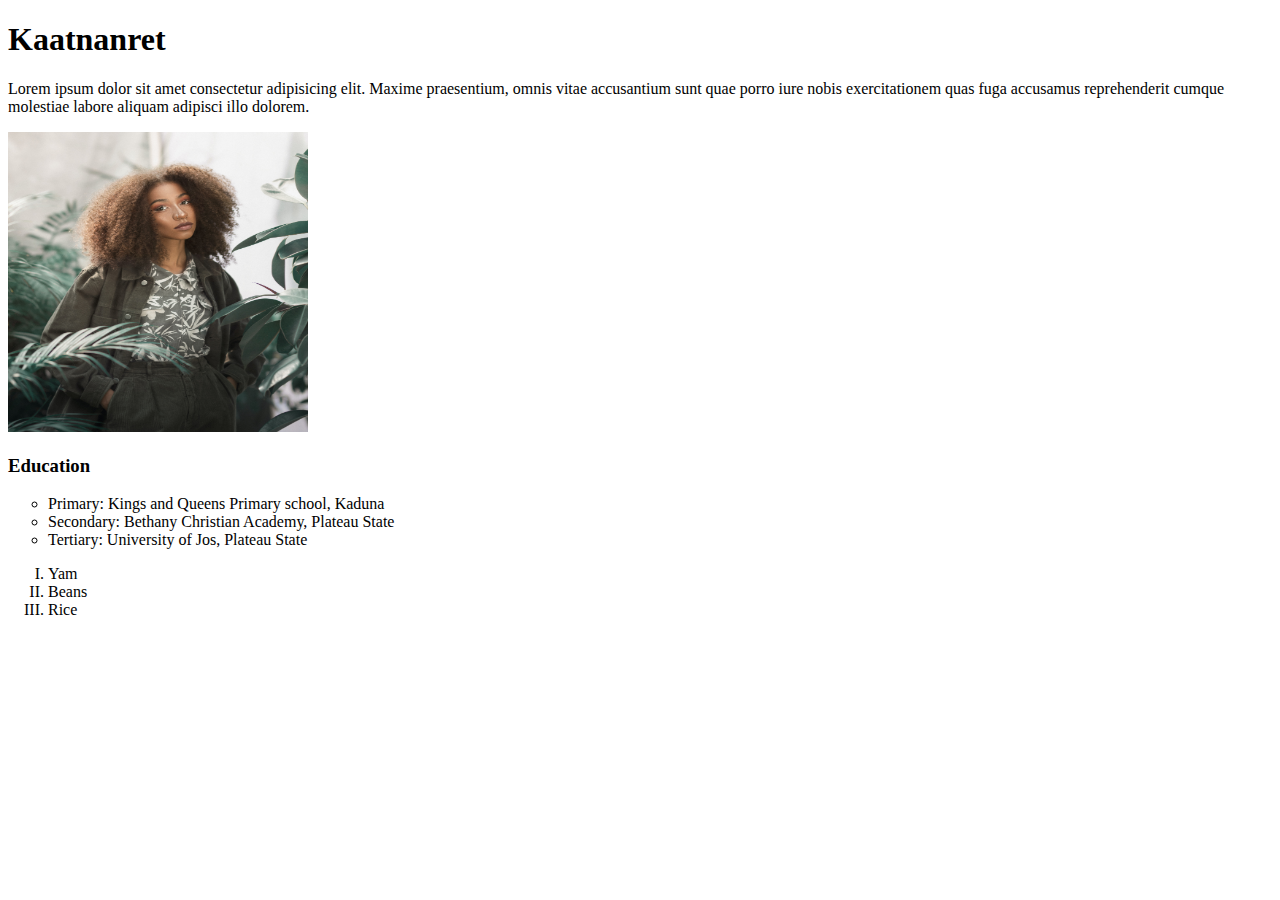
<file: first class/index.html>
<!DOCTYPE html>
<html>
    <head>
        <title>Savvie</title>
    </head>
    <body>
        <h1>Kaatnanret</h1>
        <p>
            Lorem ipsum dolor sit amet consectetur adipisicing elit. Maxime praesentium, omnis vitae accusantium sunt quae porro iure nobis exercitationem quas fuga accusamus reprehenderit cumque molestiae labore aliquam adipisci illo dolorem.
        </p>
        <img src="image/img1.jpg" alt="This is a female model" width="300" height="300">
        <h3>Education</h3>
        <ul style="list-style-type: circle;">
            <li>Primary: Kings and Queens Primary school, Kaduna</li>
            <li>Secondary: Bethany Christian Academy, Plateau State</li>
            <li>Tertiary: University of Jos, Plateau State</li>
        </ul>
        <ol type="I">
            <li>Yam</li>
            <li>Beans</li>
            <li>Rice</li>
        </ol>
    </body>
</html>
</file>
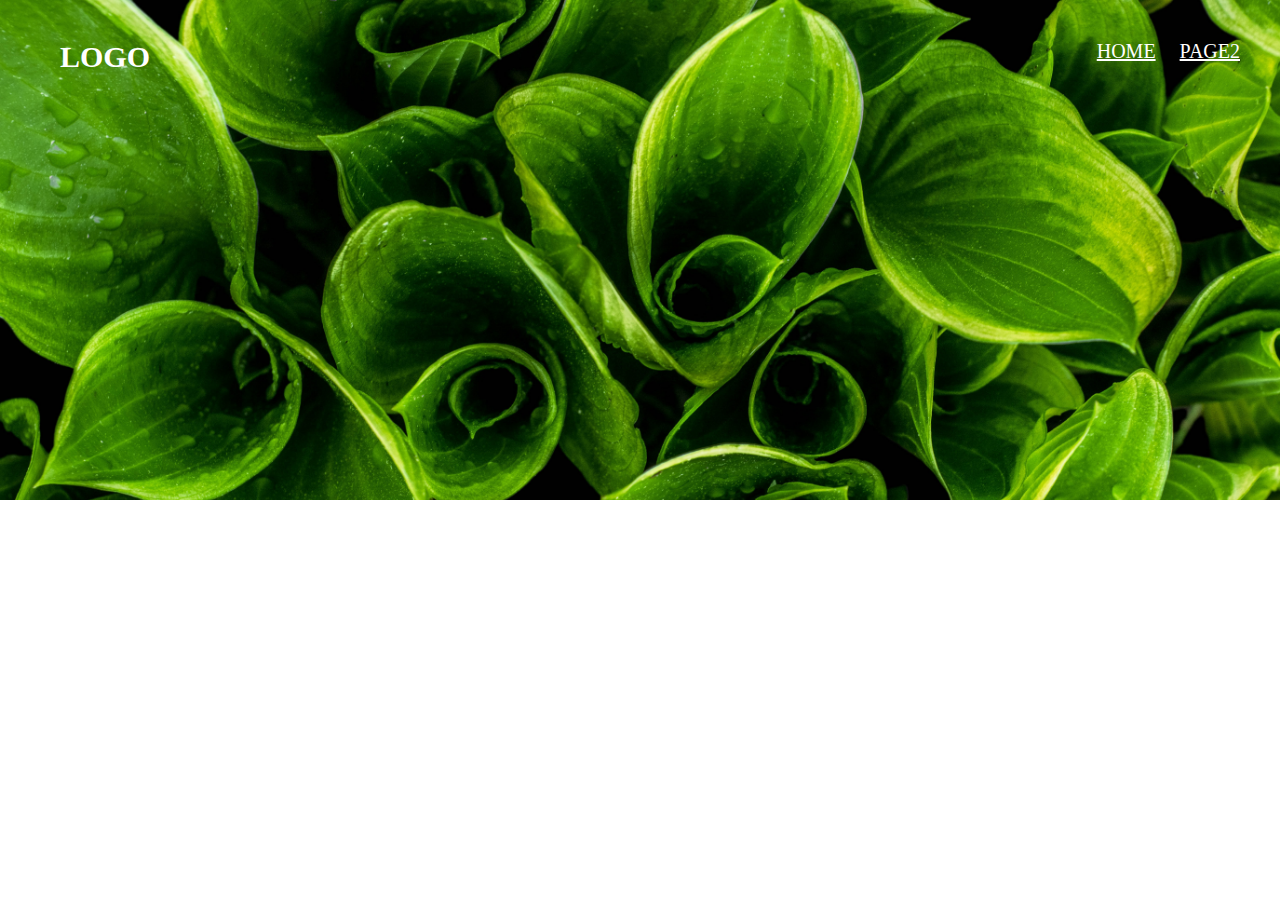
<file: Nature/index.html>
<!DOCTYPE html>
<html lang="en">
<head>
    <meta charset="UTF-8">
    <meta name="viewport" content="width=device-width, initial-scale=1.0">
    <title>Nature</title>
    <link rel="stylesheet" href="css/style.css">
</head>
<body>
    <header>
        <nav>
            <div id="logo">
                <h1>Logo</h1>
            </div>
            <ul>
                <li>HOME</li>
                <li>PAGE2</li>
            </ul>
        </nav>
    </header>
</body>
</html>
</file>
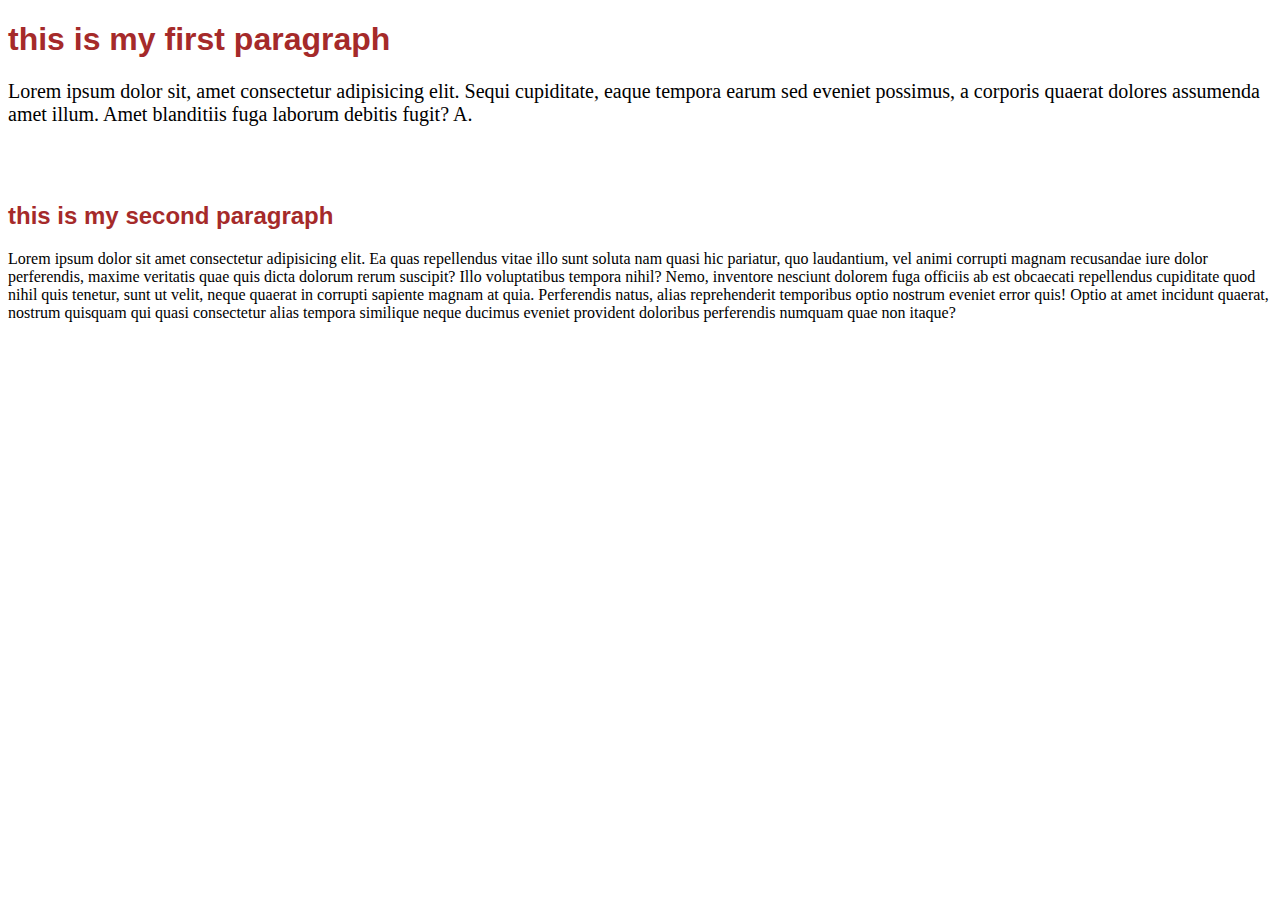
<file: first class/jay.html>
<!DOCTYPE html>
<html>
    <head>
        <title>nanmet is a chicken</title>
    </head>
    <body>
        <h1 style="color: brown; font-style: unset; font-family: Arial; font-weight: bold;">this is my first paragraph</h1>
        <p style="font-size: 20px;">Lorem ipsum dolor sit, amet consectetur adipisicing elit. Sequi cupiditate, eaque tempora earum sed eveniet possimus,
         a corporis quaerat dolores assumenda amet illum. Amet blanditiis fuga laborum debitis fugit? A.</p>
         <br>
         <br>
         <h2 style="color: brown; font-style: unset; font-family: Arial; font-weight: bold; font">this is my second paragraph </h2>
         <p>Lorem ipsum dolor sit amet consectetur adipisicing elit. Ea quas repellendus vitae illo sunt soluta
            nam quasi hic pariatur, quo laudantium, vel animi corrupti magnam recusandae iure dolor perferendis,
            maxime veritatis quae quis dicta dolorum rerum suscipit? Illo voluptatibus tempora nihil? Nemo,
            inventore nesciunt dolorem fuga officiis ab est obcaecati repellendus cupiditate quod nihil quis tenetur, 
            sunt ut velit, neque quaerat in corrupti sapiente magnam at quia. Perferendis natus, alias reprehenderit temporibus
            optio nostrum eveniet error quis! Optio at amet incidunt quaerat, nostrum 
            quisquam qui quasi consectetur alias tempora similique neque ducimus eveniet provident doloribus perferendis numquam quae non itaque?</p>
     </body>
</html>
</file>
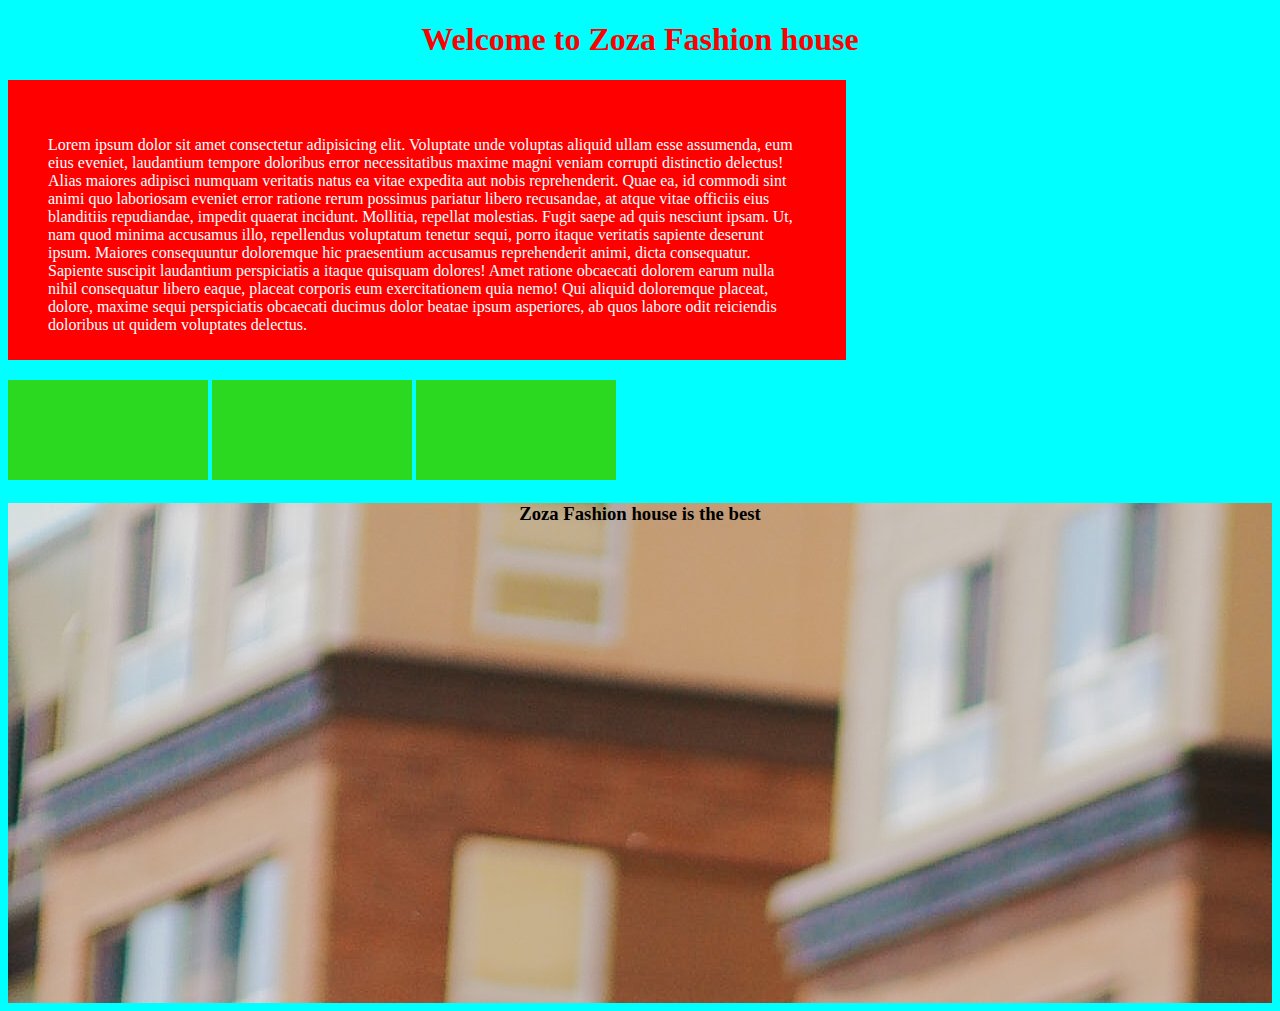
<file: first class/kay.html>
<!DOCTYPE html>
<html lang="en">
<head>
    <meta charset="UTF-8">
    <meta name="viewport" content="width=device-width, initial-scale=1.0">
    <title>blablabla</title>
    <style>
        body{
            background-color: aqua;
        }
        h1{
            text-align: center;
            color: #f00;
        }
        p{
            color: #fff;
        }
        #text{
            background-color: rgb(255, 0, 0);
            width: 60%;
            height: 200px;
            padding: 40px;
        }
        .container{
            width: 200px;
            height: 100px;
            background-color: rgba(44, 216, 29, 0.979);
            margin-top: 20px;
            display: inline-block;
        }
        #bg-img{
            background-image: url(image/img2.jpg);
            width: 100%;
            height: 500px;
        }
        h3{
            text-align: center;
        }
        .name{
            display: inline-block;
            background-color: blue;
        }
        
    </style>
</head>
<body>
   <div>
       <h1>Welcome to Zoza Fashion house</h1>
   </div>
   <div id="text">
        <p>Lorem ipsum dolor sit amet consectetur adipisicing elit. Voluptate unde voluptas aliquid ullam esse assumenda, 
            eum eius eveniet, laudantium tempore doloribus error necessitatibus maxime magni veniam corrupti distinctio delectus!
             Alias maiores adipisci numquam veritatis natus ea vitae expedita aut nobis reprehenderit. Quae ea, 
             id commodi sint animi quo laboriosam eveniet error ratione rerum possimus pariatur libero recusandae, 
             at atque vitae officiis eius blanditiis repudiandae, impedit quaerat incidunt. Mollitia, repellat molestias. 
             Fugit saepe ad quis nesciunt ipsam. Ut, nam quod minima accusamus illo, repellendus voluptatum tenetur sequi, 
             porro itaque veritatis sapiente deserunt ipsum. Maiores consequuntur doloremque hic praesentium accusamus reprehenderit animi, 
             dicta consequatur. Sapiente suscipit laudantium perspiciatis a itaque quisquam dolores!
             Amet ratione obcaecati dolorem earum nulla nihil consequatur libero eaque, placeat corporis eum exercitationem quia nemo! 
             Qui aliquid doloremque placeat, dolore, maxime sequi perspiciatis obcaecati ducimus dolor beatae ipsum asperiores,
             ab quos labore odit reiciendis doloribus ut quidem voluptates delectus.</p>
   </div>
   <div class="container">
        
   </div>
   <div class="container">

   </div>
   <div class="container">

   </div>
   <div id="bg-img">
       <h3>Zoza Fashion house is the best</h3>
   </div>
</body>
</html>
</file>
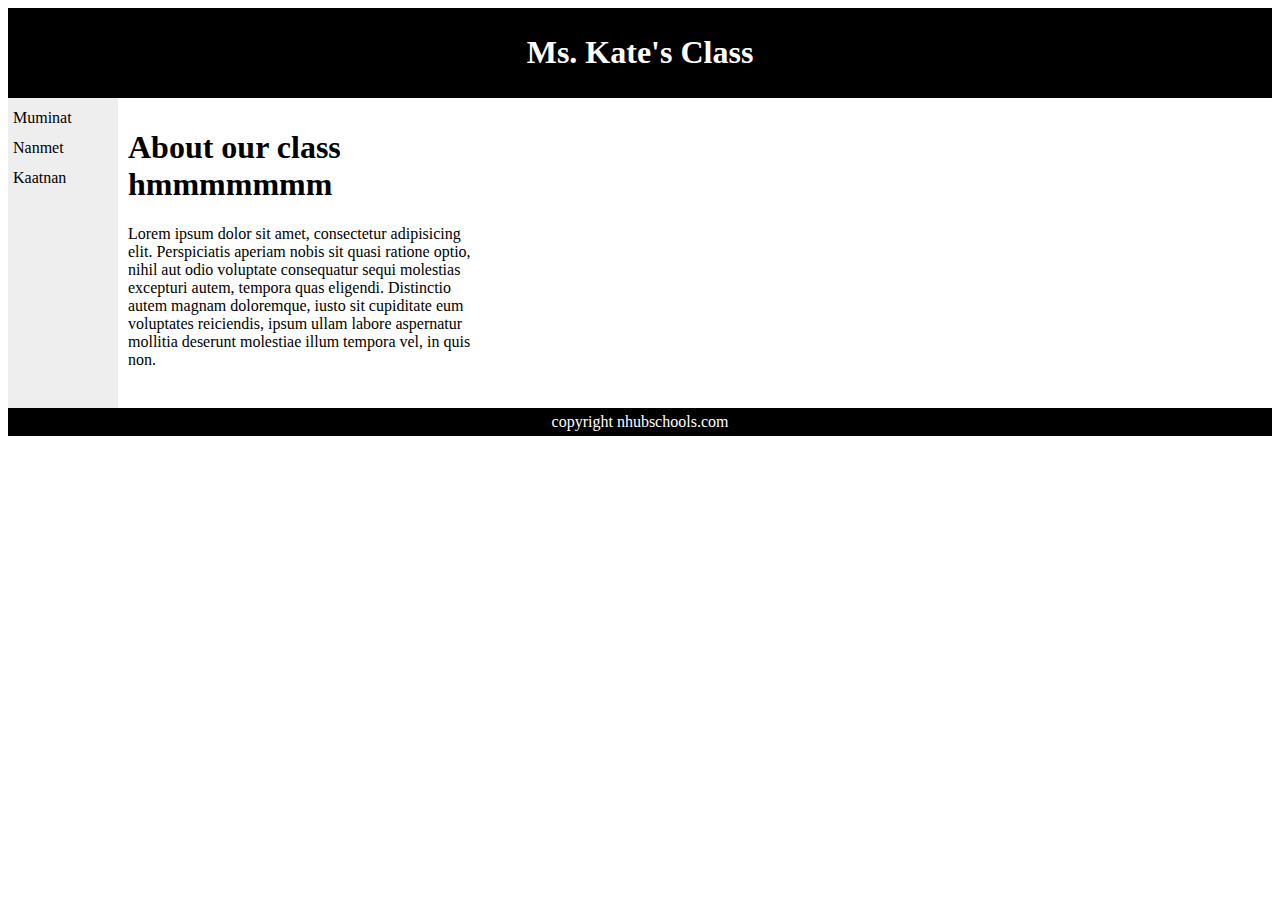
<file: first class/lay.html>
<!DOCTYPE html>
<html lang="en">
<head>
    <meta charset="UTF-8">
    <meta name="viewport" content="width=device-width, initial-scale=1.0">
    <title>layout</title>
</head>
<style>
    #header {
    background-color:black;
    color:white;
    text-align:center;
    padding:5px;
}
#nav {
    line-height:30px;
    background-color:#eeeeee;
    height:300px;
    width:100px;
    float:left;
    padding:5px;
}
#section {
    width:350px;
    float:left;
    padding:10px;
}
#footer {
    background-color:black;
    color:white;
    clear:both;
    text-align:center;
    padding:5px;
}
</style>
<body>
    <div id="header">
        <h1>Ms. Kate's Class</h1>
    </div>
    <div id="nav">
        Muminat <br>
        Nanmet <br>
        Kaatnan
    </div>
    <div id="section">
        <h1>About our class hmmmmmmm</h1>
        <p>
            Lorem ipsum dolor sit amet, consectetur adipisicing elit. Perspiciatis aperiam nobis sit quasi ratione optio, 
            nihil aut odio voluptate consequatur sequi molestias excepturi autem, tempora quas eligendi. Distinctio autem magnam doloremque, 
            iusto sit cupiditate eum voluptates reiciendis, 
            ipsum ullam labore aspernatur mollitia deserunt molestiae illum tempora vel, in quis non.
        </p>
    </div>
    <div id="footer">
        copyright nhubschools.com
    </div>
</body>
</html>
</file>
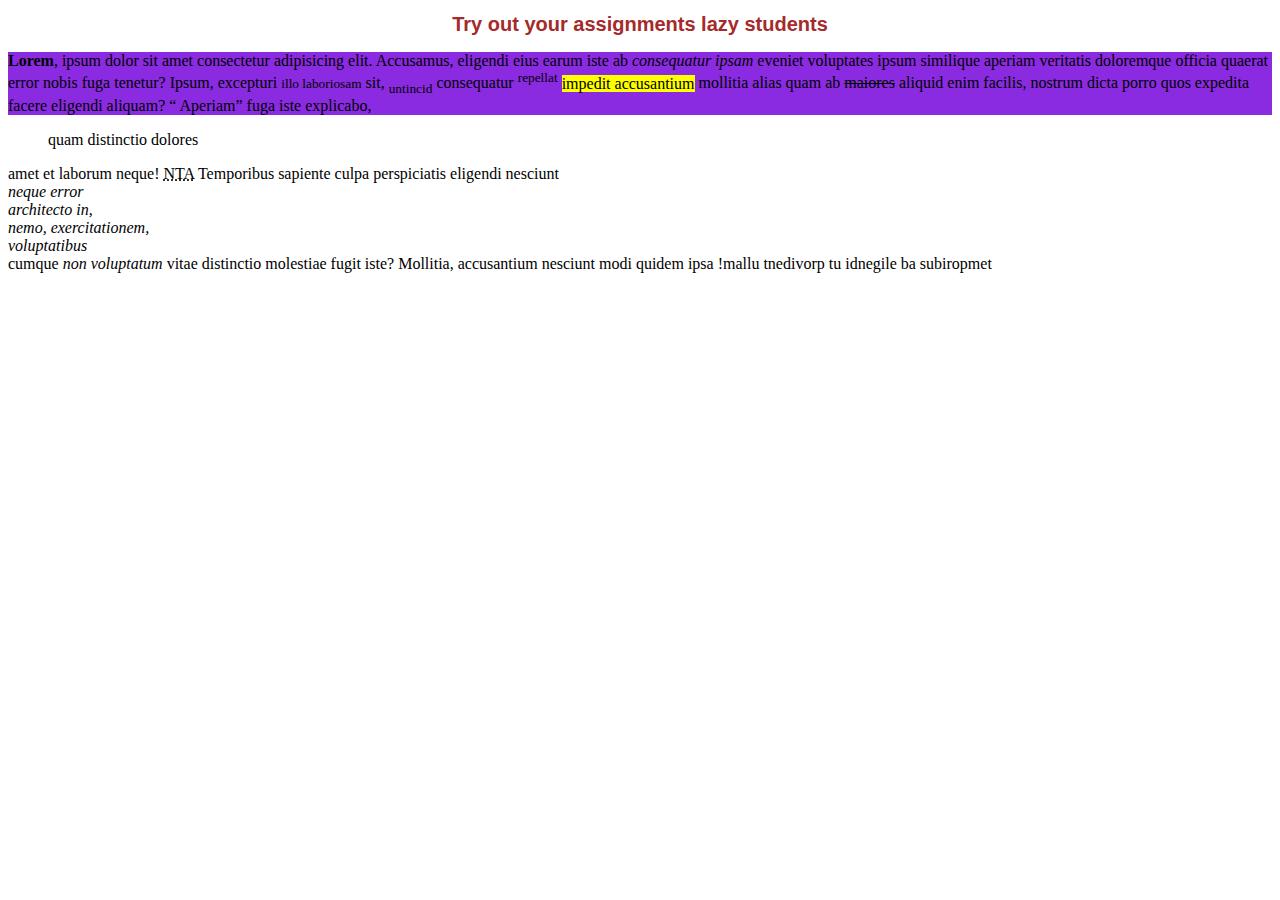
<file: first class/image/second.html>
<!DOCTYPE html>
<html lang="en">
<head>
    <meta charset="UTF-8">
    <meta name="viewport" content="width=device-width, initial-scale=1.0">
    <title>stale work</title>
</head>
<body>
    <h1 style="color: brown; font-family: arial; font-size: 20px; text-align: center;">Try out your assignments lazy students</h1>
    <p style="background-color: blueviolet;"><b>Lorem</b>, ipsum dolor sit amet consectetur adipisicing elit. Accusamus, 
        eligendi eius earum iste ab <i>consequatur ipsam</i> eveniet voluptates ipsum similique aperiam veritatis doloremque 
        officia quaerat error nobis fuga tenetur? Ipsum, excepturi <small>illo laboriosam</small> sit,  <sub>untincid</sub> consequatur <sup>repellat</sup> 
        <mark>impedit accusantium</mark> mollitia alias quam ab <del>maiores</del> aliquid enim facilis, nostrum dicta porro quos expedita facere eligendi aliquam? 
       <q> Aperiam</q> fuga iste explicabo, <blockquote>quam distinctio dolores</blockquote> amet et laborum neque! <abbr title="Nigerian Television Authority">NTA</abbr> Temporibus sapiente culpa perspiciatis eligendi
        nesciunt <address>
            neque error <br> architecto in,<br> nemo, exercitationem,<br> voluptatibus
        </address> cumque <cite> non voluptatum</cite> vitae distinctio molestiae fugit iste? Mollitia, 
        accusantium nesciunt modi quidem ipsa <bdo dir="rtl">temporibus ab eligendi ut provident ullam!</bdo></p>
</body>
</html>
</file>
<file: Nature/css/style.css>
*{
    padding: 0;
    margin: 0;
}
body{
    background-color:white;
}
header{
    background-image: url(../images/pic7.jpg);
    height: 500px;
    background-size: cover;
    background-repeat: no-repeat;
}
nav ul li{
    color: white;
    display: inline;
    text-transform: uppercase;
    font-size: 20px;
    padding-left: 20px;
    text-decoration: underline;
}
#logo{
    color: white;
    display: inline-block;
    margin-left: 60px;
}
nav ul{
    float: right;
    margin-right: 40px;
}
nav{
    padding-top: 40px;
}
#logo h1{
    text-transform: uppercase;
    font-size: 30px;
}
</file>
